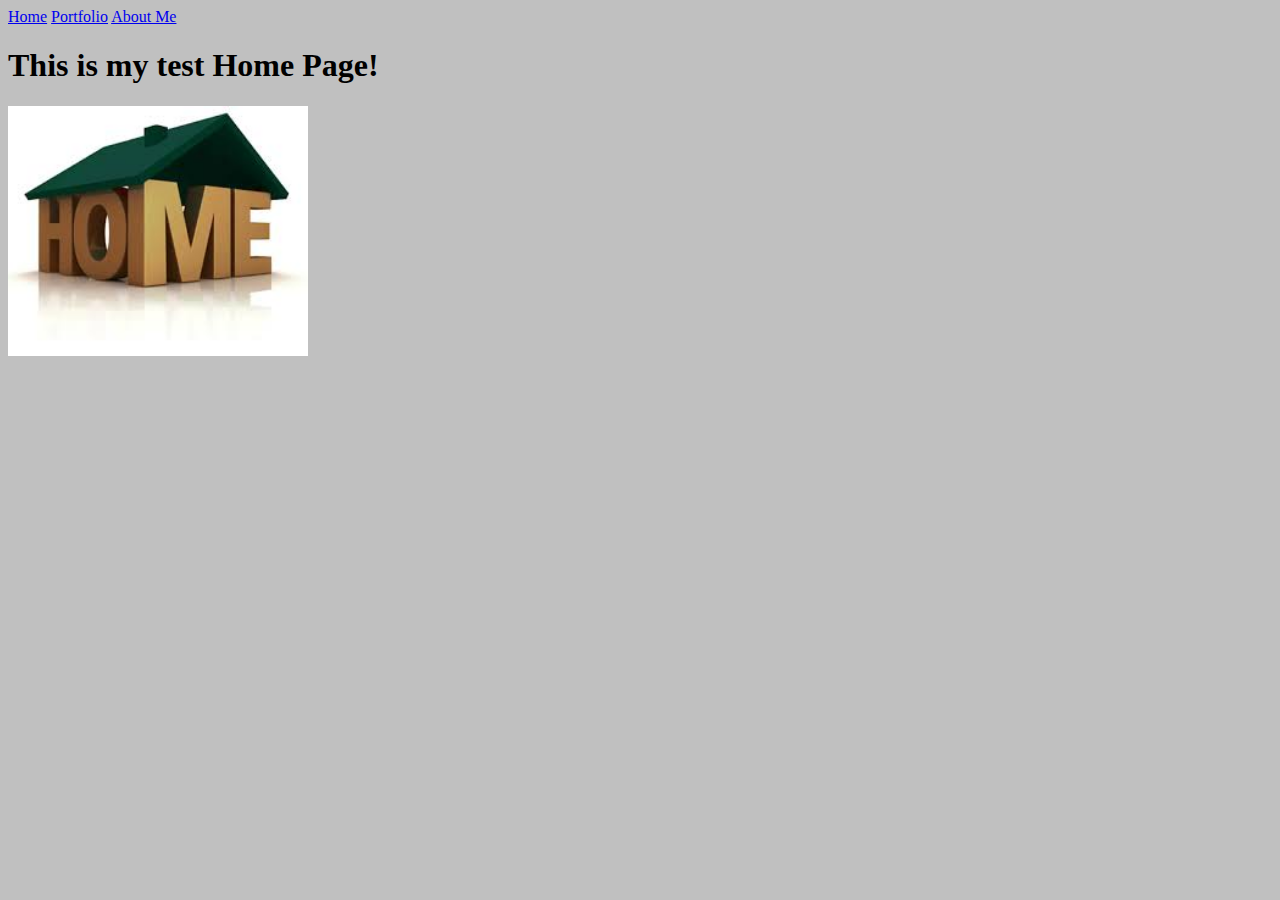
<file: index.html>
<!doctype html>
<html lang="en">
<head>
<meta charset="utf-8">
<title>Home</title>
</head> 
<style> 
body {background-color: silver;} </style> 
<a href="index.html">Home</a>
<a href="portfolio.html">Portfolio</a>
<a href="about_me.html">About Me</a>
<h1>This is my test Home Page!</h1>
<img src="images/home.jpg" height="250">
</body>
</html>
</file>
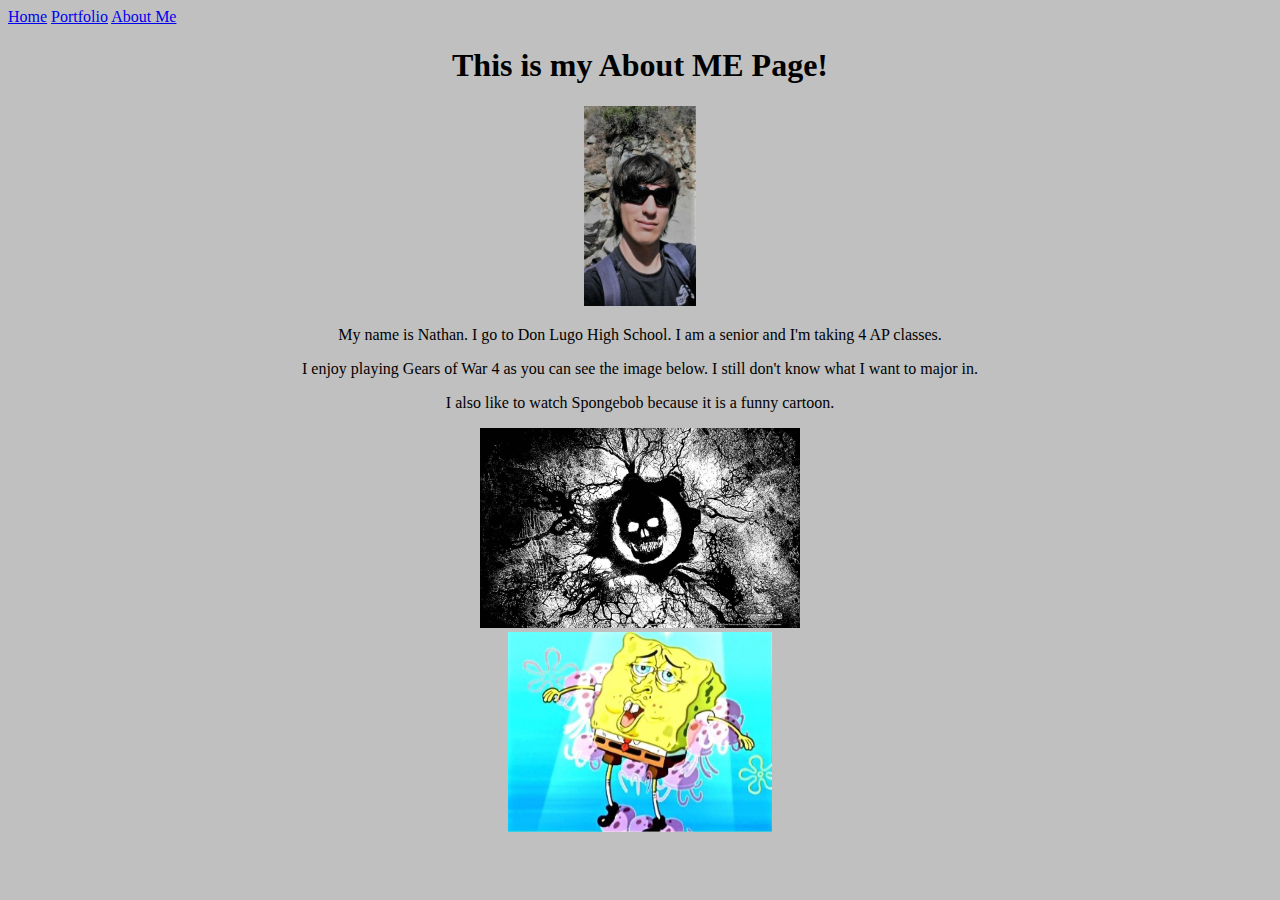
<file: about_me.html>
<!doctype html>
<html lang="en">
<head>
<meta charset="utf-8">
<title>Me</title>
</head>
<style> 
body {background-color: silver;} </style>
<a href="index.html">Home</a>
<a href="portfolio.html">Portfolio</a>
<a href="about_me.html">About Me</a>
<center><h1>This is my About ME Page!</h1></center>
<center><img src="images/MeWithGlasses.jpeg" height="200"></center>
<center><p>My name is Nathan. I go to Don Lugo High School. I am a senior and I'm taking 4 AP classes.</p></center>
<center><p>I enjoy playing Gears of War 4 as you can see the image below. I still don't know what I want to major in. </p></center> 
<center><p>I also like to watch Spongebob because it is a funny cartoon.</center></p> 
<center><img src="images/GearsofWar4.jpg" height="200"></center>
<center><img src="images/Spongebob.jpeg" height="200"></center>
<br>
</body>
</html>
</file>
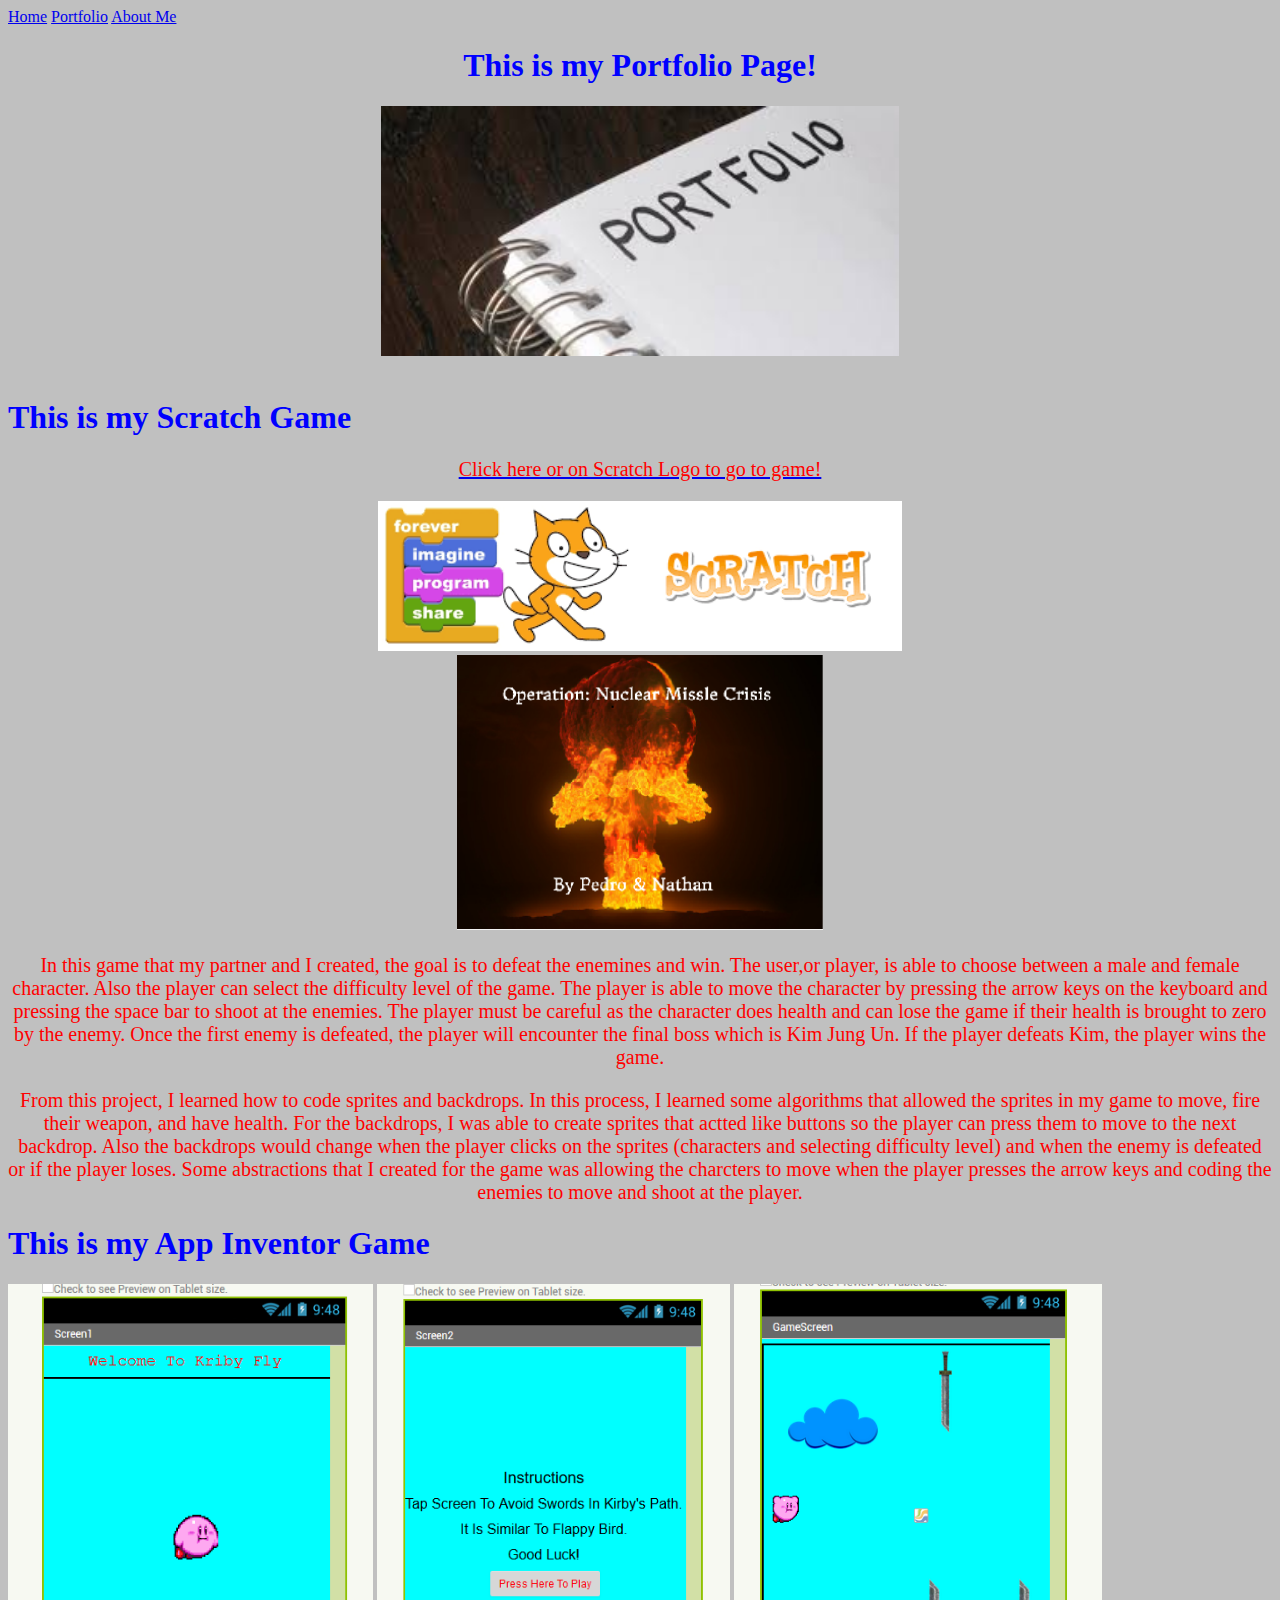
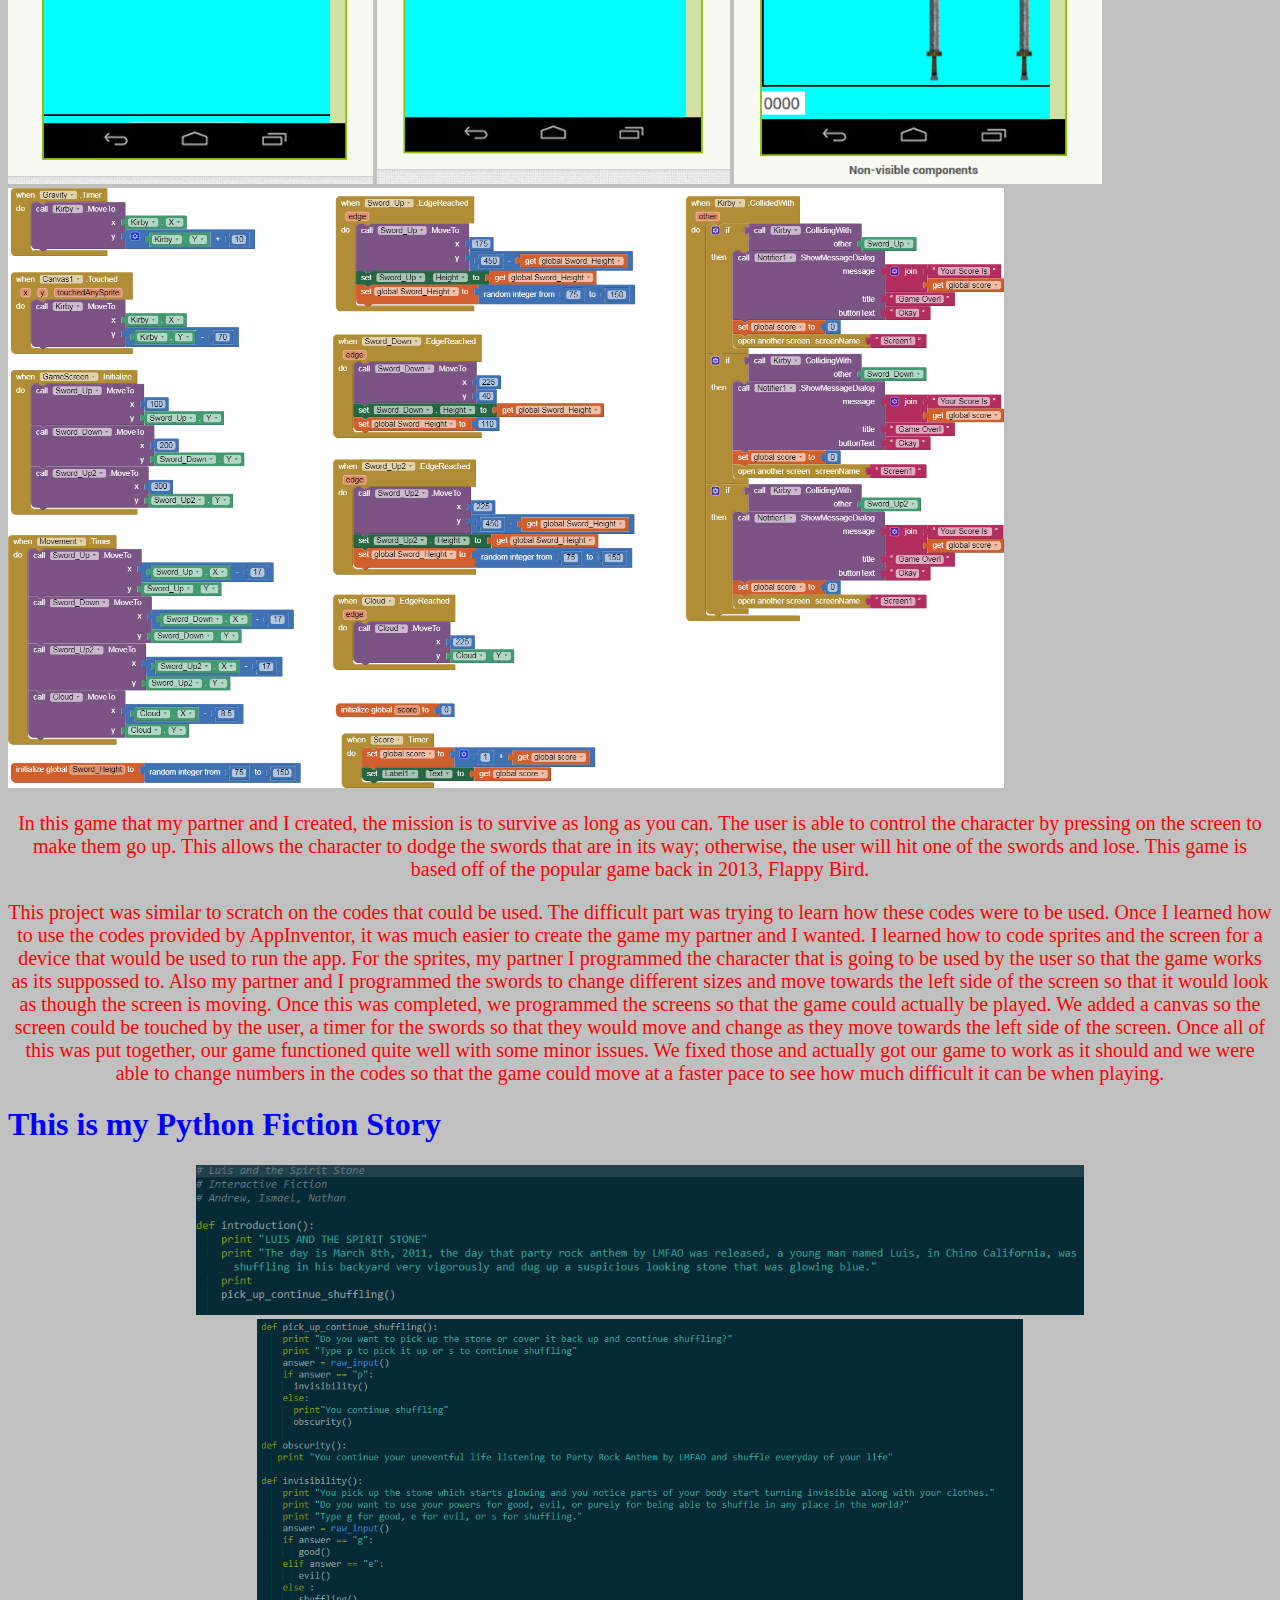
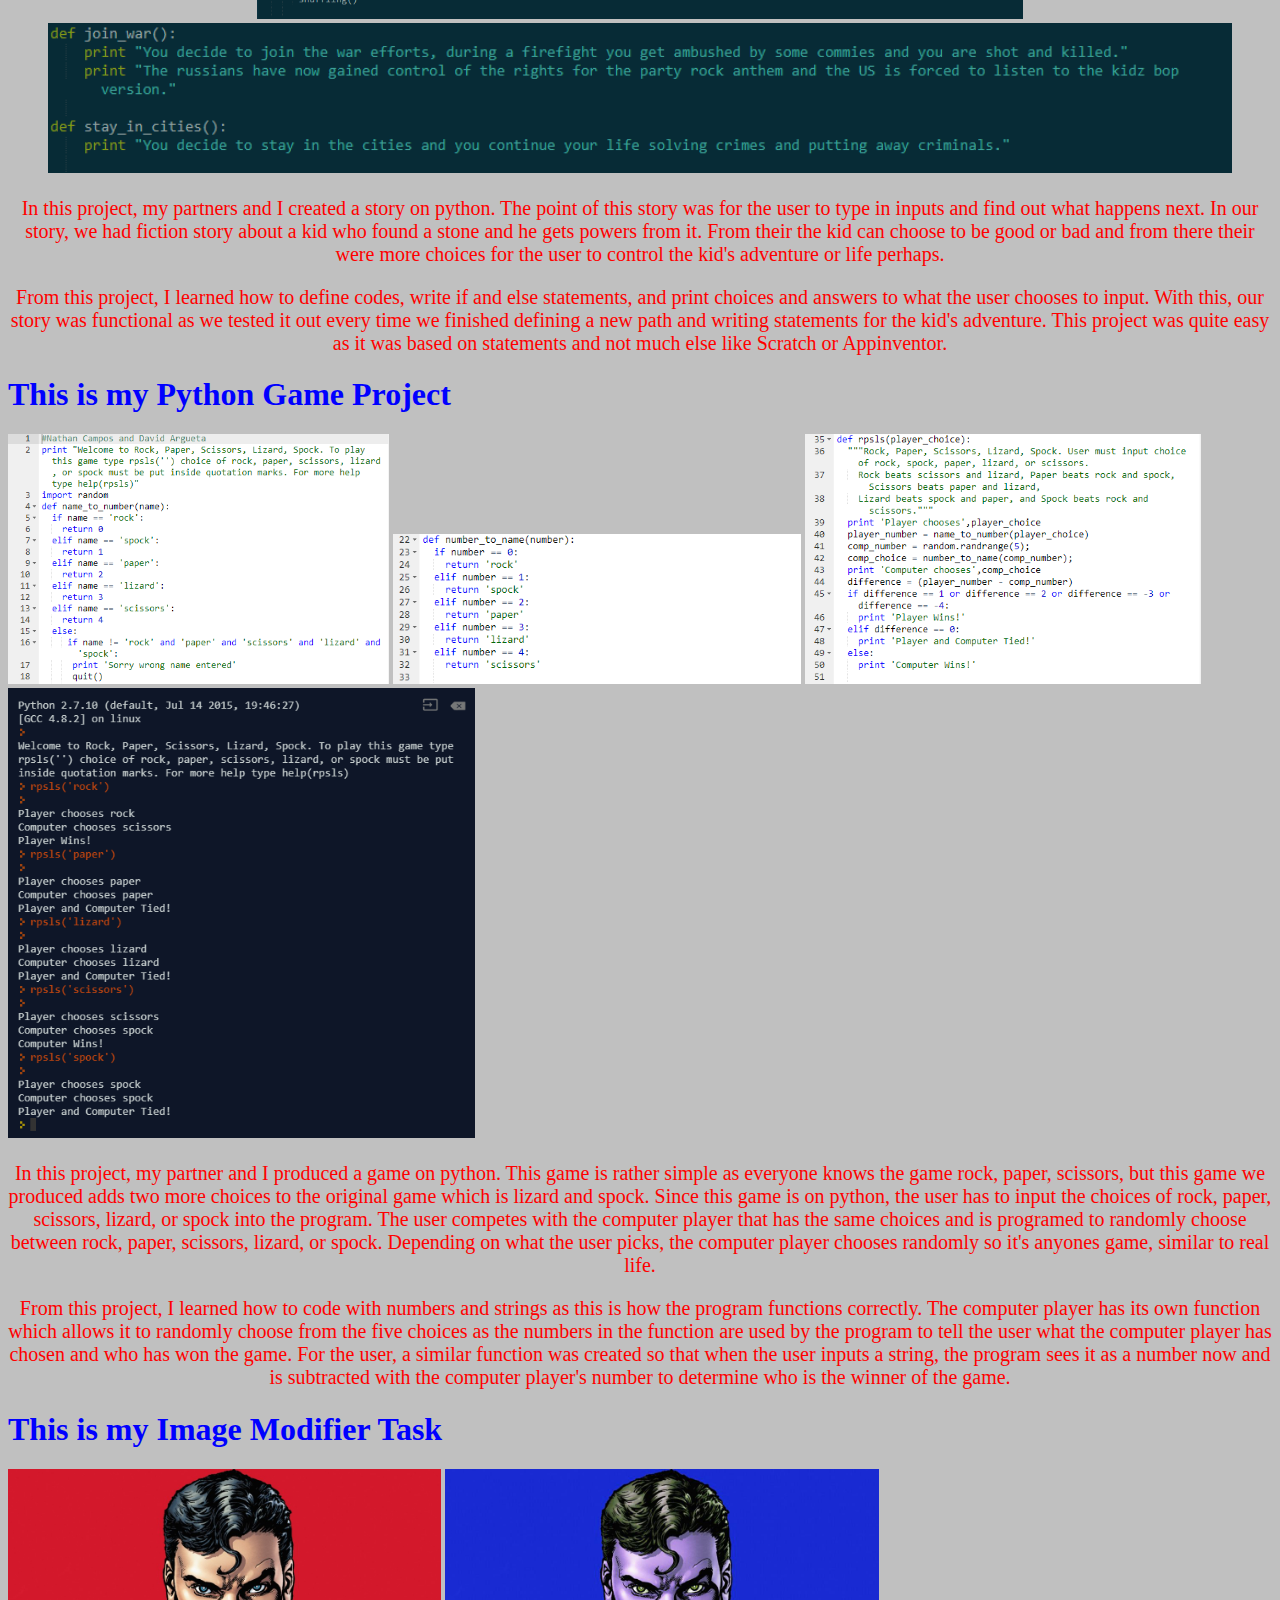
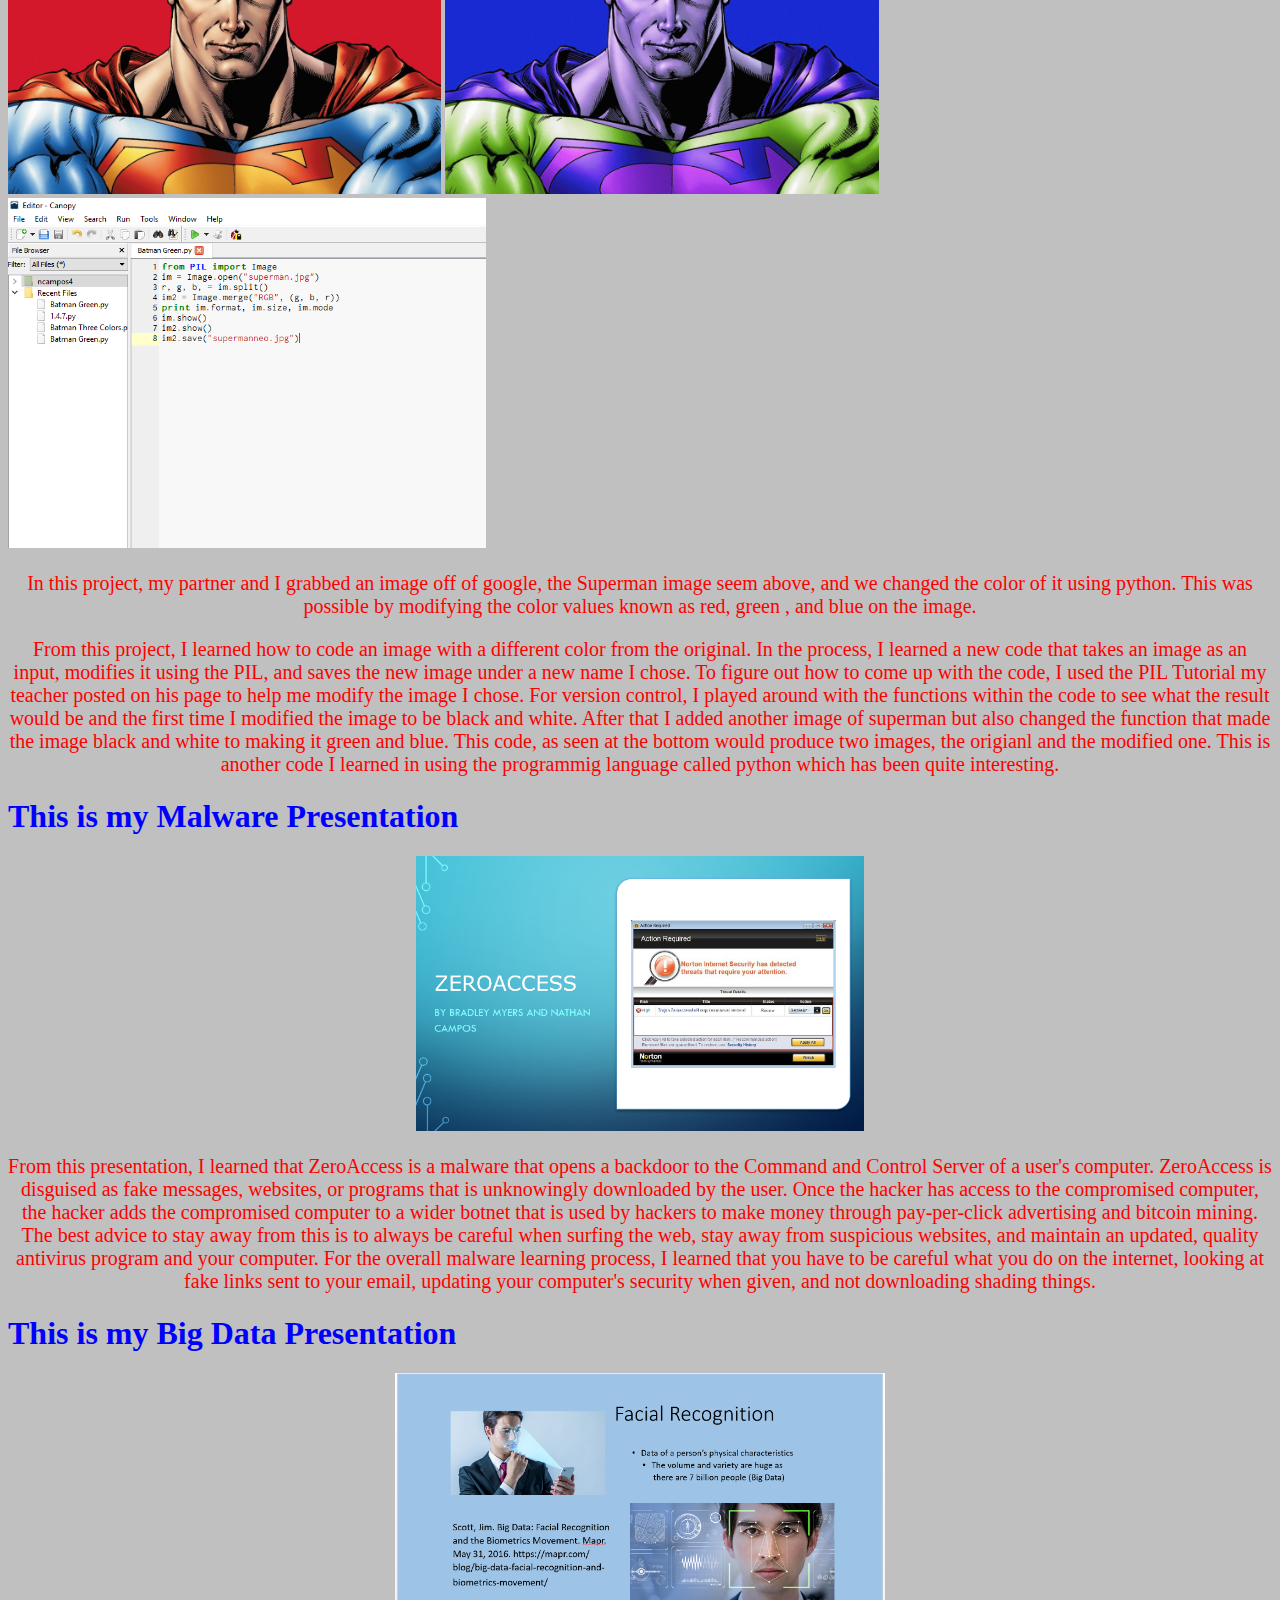
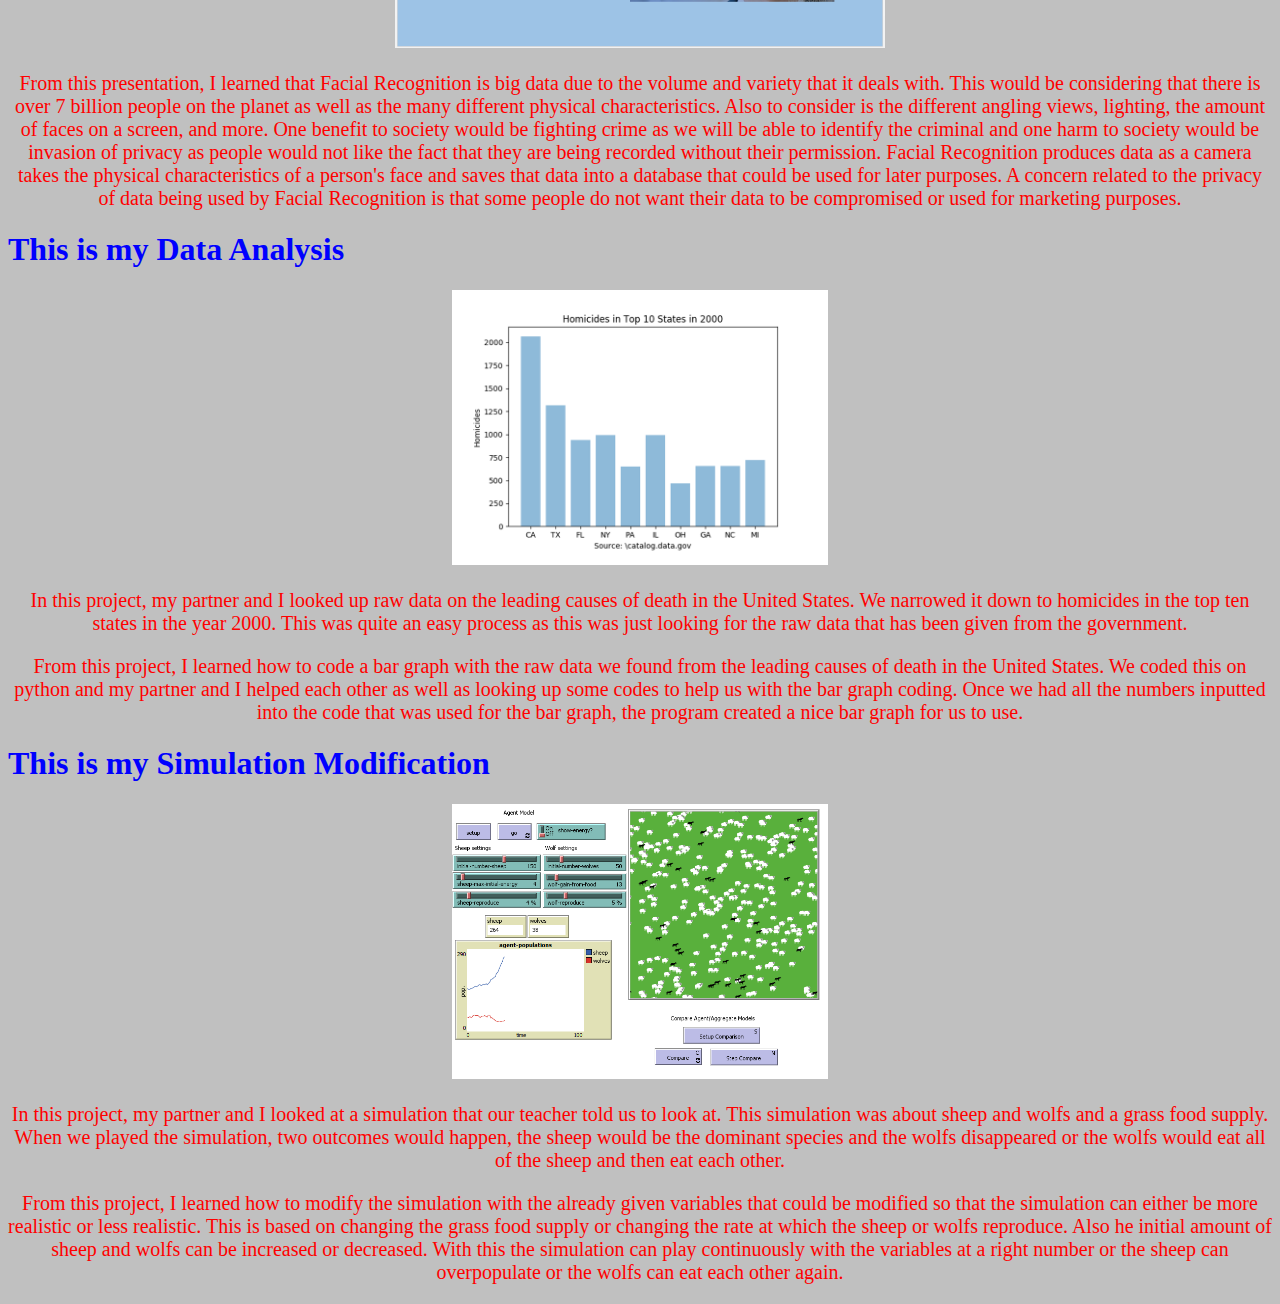
<file: portfolio.html>
<!doctype html>
<html lang="en">
<head>
<link rel="stylesheet" type="text/css" href="my_website1.css">
<meta charset="utf-8">
<title>Portfolio</title>
</head> 
<a href="index.html">Home</a>
<a href="portfolio.html">Portfolio</a>
<a href="about_me.html">About Me</a>
<center><h1>This is my Portfolio Page!</h1></center>
<center><img src="images/Portfolio.jpg" height="250"></center>
<br>
<h1>This is my Scratch Game</h1>
<a target="_blank" href="https://scratch.mit.edu/projects/173302565/#player"> 
<center><p>Click here or on Scratch Logo to go to game!</p></center>
<center><img src="images/Scratchlogo.png" height="150"></center>
</a>
<center><img src="images/ScratchGame.PNG" height="275"></center>
<p>In this game that my partner and I created, the goal is to defeat the enemines and win. The user,or player, is able
to choose between a male and female character. Also the player can select the difficulty level
of the game. The player is able to move the character by pressing the arrow keys on the keyboard 
and pressing the space bar to shoot at the enemies. The player must be careful as the character does 
health and can lose the game if their health is brought to zero by the enemy. Once the first enemy 
is defeated, the player will encounter the final boss which is Kim Jung Un. If the player defeats Kim, 
the player wins the game.</p> 
<p>From this project, I learned how to code sprites and backdrops. In this process, I learned some algorithms that allowed the sprites 
in my game to move, fire their weapon, and have health. For the backdrops, I was able to create sprites that actted like buttons 
so the player can press them to move to the next backdrop. Also the backdrops would change when the player clicks on the sprites (characters 
and selecting difficulty level) and when the enemy is defeated or if the player loses. Some abstractions that I created for the game 
was allowing the charcters to move when the player presses the arrow keys and coding the enemies to move and shoot at the player. </p>
<h1>This is my App Inventor Game</h1>
<img src="images/AppInventorScreen1.PNG" height="500">
<img src="images/AppInventorScreen2.PNG" height="500">
<img src="images/AppInventorGameScreen.PNG" height="500">
<img src="images/AppInventorGameBlocks.png" height="600">
<p>In this game that my partner and I created, the mission is to survive as long as you can. The user is able to control the character 
by pressing on the screen to make them go up. This allows the character to dodge the swords that are in its way; otherwise, the user will hit 
one of the swords and lose. This game is based off of the popular game back in 2013, Flappy Bird. </p>
<p>This project was similar to scratch on the codes that could be used. The difficult part was trying to learn how these codes were to be used. 
Once I learned how to use the codes provided by AppInventor, it was much easier to create the game my partner and I wanted. I learned how to
code sprites and the screen for a device that would be used to run the app. For the sprites, my partner I programmed the character that is going to be 
used by the user so that the game works as its suppossed to. Also my partner and I programmed the swords to change different sizes and move towards the 
left side of the screen so that it would look as though the screen is moving. Once this was completed, we programmed the screens so that the game 
could actually be played. We added a canvas so the screen could be touched by the user, a timer for the swords so that they would move and change 
as they move towards the left side of the screen. Once all of this was put together, our game functioned quite well with some minor issues. We fixed 
those and actually got our game to work as it should and we were able to change numbers in the codes so that the game could move at a faster pace to 
see how much difficult it can be when playing. </p>
<h1>This is my Python Fiction Story</h1>
<center><img src="images/PythonStory1.PNG" height="150"></center>
<center><img src="images/PythonStory2.PNG" height="300"></center>
<center><img src="images/PythonStory3.PNG" height="150"></center>
<p>In this project, my partners and I created a story on python. The point of this story was for the user to type in inputs and find out what happens next. 
In our story, we had fiction story about a kid who found a stone and he gets powers from it. From their the kid can choose to be good or bad and from there 
their were more choices for the user to control the kid's adventure or life perhaps.</p>
<p>From this project, I learned how to define codes, write if and else statements, and print choices and answers to what the user chooses to input. With this,
our story was functional as we tested it out every time we finished defining a new path and writing statements for the kid's adventure. This project was quite 
easy as it was based on statements and not much else like Scratch or Appinventor.</p>
<h1>This is my Python Game Project</h1>
<img src="images/Python Game.PNG" height="250">
<img src="images/Python Game 2.PNG" height="150">
<img src="images/Python Game 3.PNG" height="250">
<img src="images/Python Game 4.PNG" height="450">
<p>In this project, my partner and I produced a game on python. This game is rather simple as everyone knows the game rock, paper, scissors, but this game we 
produced adds two more choices to the original game which is lizard and spock. Since this game is on python, the user has to input the choices of rock, paper, 
scissors, lizard, or spock into the program. The user competes with the computer player that has the same choices and is programed to randomly choose between rock,
paper, scissors, lizard, or spock. Depending on what the user picks, the computer player chooses randomly so it's anyones game, similar to real life.</p>
<p>From this project, I learned how to code with numbers and strings as this is how the program functions correctly. The computer player has its own function which
allows it to randomly choose from the five choices as the numbers in the function are used by the program to tell the user what the computer player has chosen and who
has won the game. For the user, a similar function was created so that when the user inputs a string, the program sees it as a number now and is subtracted with the computer player's
number to determine who is the winner of the game. 
</p>
<h1>This is my Image Modifier Task</h1>
<img src="images/Superman.jpg" height="325">
<img src="images/Supermanneo.jpg" height="325">
<img src="images/ImageModifyCode.PNG" height="350">
<p>In this project, my partner and I grabbed an image off of google, the Superman image seem above, and we changed the color of it using python. 
This was possible by modifying the color values known as red, green , and blue on the image. </p>
<p>From this project, I learned how to code an image with a different color from the original. In the process, I learned a new code that takes an image as 
an input, modifies it using the PIL, and saves the new image under a new name I chose. To figure out how to come up with the code, I used
the PIL Tutorial my teacher posted on his page to help me modify the image I chose. For version control, I played around with the functions 
within the code to see what the result would be and the first time I modified the image to be black and white. After that I added another 
image of superman but also changed the function that made the image black and white to making it green and blue. This code, as seen at the bottom
would produce two images, the origianl and the modified one. This is another code I learned in using the programmig language called python which has
been quite interesting.</p>
<h1>This is my Malware Presentation</h1>
<center><img src="images/Malware.PNG" height="275"></center>
<p>From this presentation, I learned that ZeroAccess is a malware that opens a backdoor to the Command and Control Server of a user's computer.
ZeroAccess is disguised as fake messages, websites, or programs that is unknowingly downloaded by the user. Once the hacker has access to the compromised
computer, the hacker adds the compromised computer to a wider botnet that is used by hackers to make money through pay-per-click advertising and 
bitcoin mining. The best advice to stay away from this is to always be careful when surfing the web, stay away from suspicious websites, and maintain
an updated, quality antivirus program and your computer. For the overall malware learning process, I learned that you have to be careful what you do on 
the internet, looking at fake links sent to your email, updating your computer's security when given, and not downloading shading things. </p>
<h1>This is my Big Data Presentation</h1>
<center><img src="images/Big Data.PNG" height="275"></center>
<p>From this presentation, I learned that Facial Recognition is big data due to the volume and variety that it deals with. This would be considering
that there is over 7 billion people on the planet as well as the many different physical characteristics. Also to consider is the different angling views,
lighting, the amount of faces on a screen, and more. One benefit to society would be fighting crime as we will be able to identify the criminal
and one harm to society would be invasion of privacy as people would not like the fact that they are being recorded without their permission. Facial Recognition
produces data as a camera takes the physical characteristics of a person's face and saves that data into a database that could be used for later purposes.
A concern related to the privacy of data being used by Facial Recognition is that some people do not want their data to be compromised or used for 
marketing purposes. 
<h1>This is my Data Analysis</h1>
<center><img src="images/Data Analysis.PNG" height="275"></center>
<p>In this project, my partner and I looked up raw data on the leading causes of death in the United States. We narrowed it down to homicides in the top ten states in 
the year 2000. This was quite an easy process as this was just looking for the raw data that has been given from the government. </p>
<p>From this project, I learned how to code a bar graph with the raw data we found from the leading causes of death in the United States. We coded this on 
python and my partner and I helped each other as well as looking up some codes to help us with the bar graph coding. Once we had all the numbers inputted into the 
code that was used for the bar graph, the program created a nice bar graph for us to use. </p>
<h1>This is my Simulation Modification</h1>
<center><img src="images/Simulation Img.PNG" height="275"></center>
<p>In this project, my partner and I looked at a simulation that our teacher told us to look at. This simulation was about sheep and wolfs and a grass food supply. 
When we played the simulation, two outcomes would happen, the sheep would be the dominant species and the wolfs disappeared or the wolfs would eat all of the sheep and then eat each 
other.  </p>
<p>From this project, I learned how to modify the simulation with the already given variables that could be modified so that the simulation can either be more realistic or less 
realistic. This is based on changing the grass food supply or changing the rate at which the sheep or wolfs reproduce. Also he initial amount of sheep and wolfs can be increased or decreased. 
With this the simulation can play continuously with the variables at a right number or the sheep can overpopulate or the wolfs can eat each other again. </p>
</p>
</html>
</file>
<file: my_website1.css>
body{
    background-color:silver;
    
}

h1{
    color:blue;
    
}

p{
    font-size: 20px;
    text-align: center;
    color:red;
}
</file>
